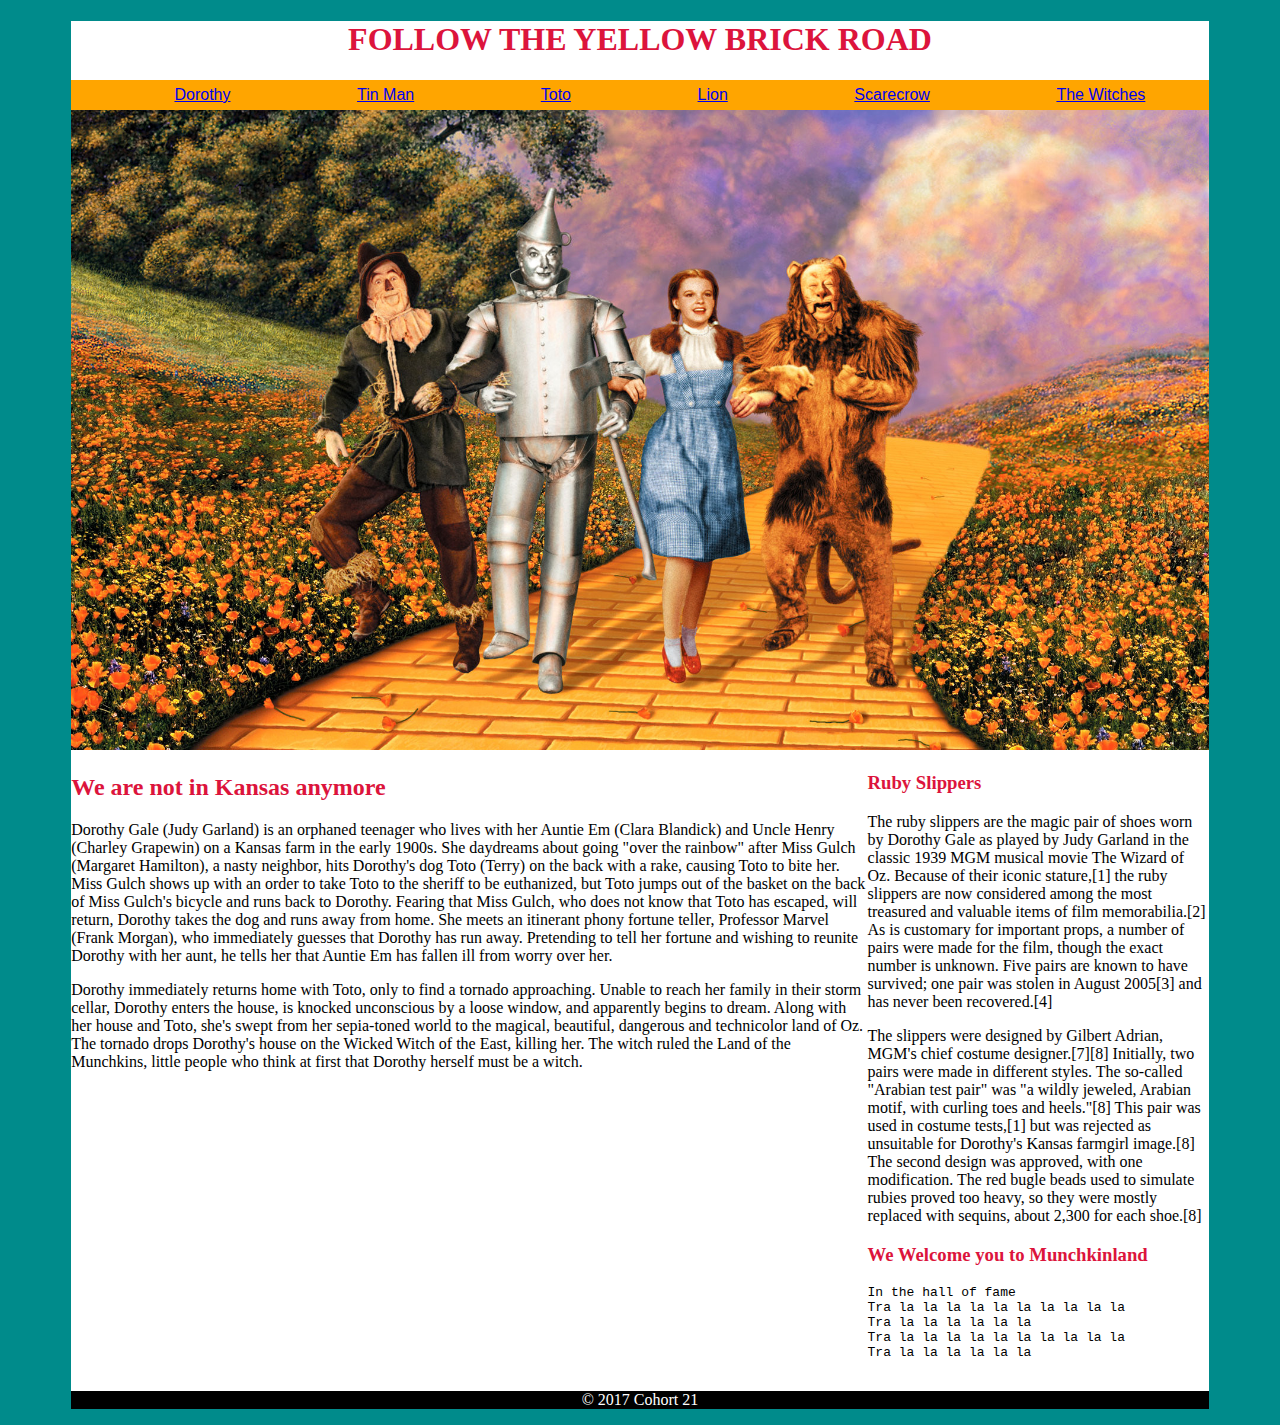
<file: index.html>
<!DOCTYPE html>
<html>
  <head>
    <meta charset="utf-8">
    <title>Tornado Grande</title>
    <link rel="stylesheet" type="text/css" href="css/styles.css">
  </head>
  <body>
    <div class="wrapper"> <!-- wrapper div -->
      <header>
        <h1>Follow the Yellow Brick Road</h1>
        <nav>
          <ul>
            <li><a href="https://en.wikipedia.org/wiki/Dorothy_Gale">Dorothy</a></li>
            <li><a href="https://en.wikipedia.org/wiki/Tin_Woodman">Tin Man</a></li>
            <li><a href="https://en.wikipedia.org/wiki/Toto_(Oz)">Toto</a></li>
            <li><a href="https://en.wikipedia.org/wiki/Cowardly_Lion">Lion</a></li>
            <li><a href="https://en.wikipedia.org/wiki/Scarecrow_(Oz)">Scarecrow</a></li>
            <li><a href="witches.html">The Witches</a></li>
          </ul>
        </nav>
      </header>

      <div>
        <img src="img/wizard-of-oz-original1.jpg" alt="Wiz of Oz" class="hero">
      </div>

      <main>
        <h2>We are not in Kansas anymore</h2>
        <p>Dorothy Gale (Judy Garland) is an orphaned teenager who lives with her Auntie Em (Clara Blandick) and Uncle Henry (Charley Grapewin) on a Kansas farm in the early 1900s. She daydreams about going "over the rainbow" after Miss Gulch (Margaret Hamilton), a nasty neighbor, hits Dorothy's dog Toto (Terry) on the back with a rake, causing Toto to bite her. Miss Gulch shows up with an order to take Toto to the sheriff to be euthanized, but Toto jumps out of the basket on the back of Miss Gulch's bicycle and runs back to Dorothy. Fearing that Miss Gulch, who does not know that Toto has escaped, will return, Dorothy takes the dog and runs away from home. She meets an itinerant phony fortune teller, Professor Marvel (Frank Morgan), who immediately guesses that Dorothy has run away. Pretending to tell her fortune and wishing to reunite Dorothy with her aunt, he tells her that Auntie Em has fallen ill from worry over her.</p>
        <p>Dorothy immediately returns home with Toto, only to find a tornado approaching. Unable to reach her family in their storm cellar, Dorothy enters the house, is knocked unconscious by a loose window, and apparently begins to dream. Along with her house and Toto, she's swept from her sepia-toned world to the magical, beautiful, dangerous and technicolor land of Oz. The tornado drops Dorothy's house on the Wicked Witch of the East, killing her. The witch ruled the Land of the Munchkins, little people who think at first that Dorothy herself must be a witch.</p>

      </main>

      <aside>
        <article class="">
          <h3>Ruby Slippers</h3>
          <p>The ruby slippers are the magic pair of shoes worn by Dorothy Gale as played by Judy Garland in the classic 1939 MGM musical movie The Wizard of Oz. Because of their iconic stature,[1] the ruby slippers are now considered among the most treasured and valuable items of film memorabilia.[2] As is customary for important props, a number of pairs were made for the film, though the exact number is unknown. Five pairs are known to have survived; one pair was stolen in August 2005[3] and has never been recovered.[4]</p>
          <p>The slippers were designed by Gilbert Adrian, MGM's chief costume designer.[7][8] Initially, two pairs were made in different styles. The so-called "Arabian test pair" was "a wildly jeweled, Arabian motif, with curling toes and heels."[8] This pair was used in costume tests,[1] but was rejected as unsuitable for Dorothy's Kansas farmgirl image.[8] The second design was approved, with one modification. The red bugle beads used to simulate rubies proved too heavy, so they were mostly replaced with sequins, about 2,300 for each shoe.[8]</p>
        </article>

        <article class="">
          <h3>We Welcome you to Munchkinland</h3>
          <p>
            <pre>
In the hall of fame
Tra la la la la la la la la la la
Tra la la la la la la
Tra la la la la la la la la la la
Tra la la la la la la
            </pre>
          </p>
        </article>
      </aside>

      <footer>
        <p>&copy; 2017 Cohort 21</p>
      </footer>
    </div> <!-- close wrapper div -->
  </body>
</html>
</file>
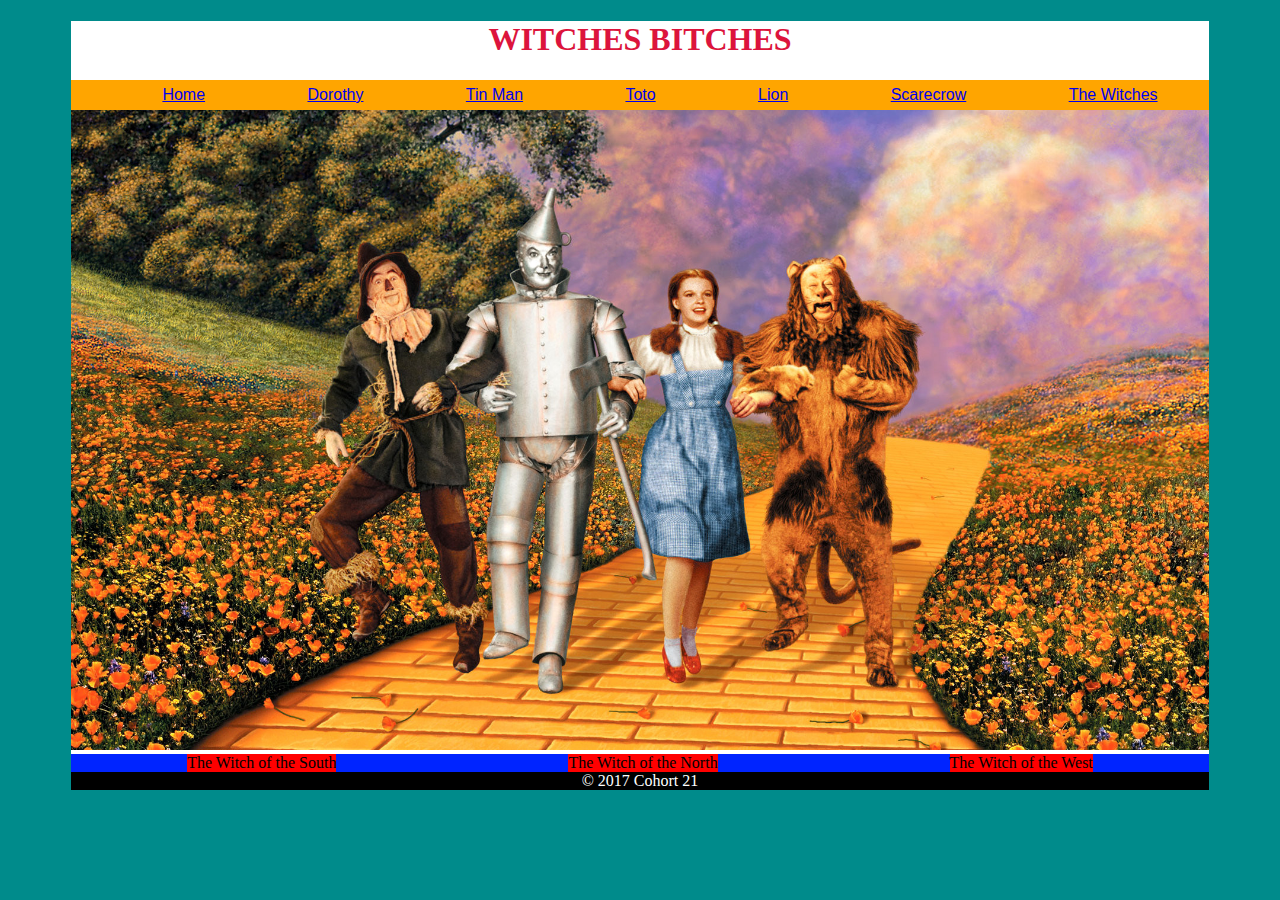
<file: witches.html>
<!DOCTYPE html>
<html>
  <head>
    <meta charset="utf-8">
    <title>Tornado Grande</title>
    <link rel="stylesheet" type="text/css" href="css/styles.css">
  </head>
  <body>
    <div class="wrapper"> <!-- wrapper div -->
      <header>
        <h1>Witches Bitches</h1>
        <nav>
          <ul>
            <li><a href="index.html">Home</a></li>
            <li><a href="https://en.wikipedia.org/wiki/Dorothy_Gale">Dorothy</a></li>
            <li><a href="https://en.wikipedia.org/wiki/Tin_Woodman">Tin Man</a></li>
            <li><a href="https://en.wikipedia.org/wiki/Toto_(Oz)">Toto</a></li>
            <li><a href="https://en.wikipedia.org/wiki/Cowardly_Lion">Lion</a></li>
            <li><a href="https://en.wikipedia.org/wiki/Scarecrow_(Oz)">Scarecrow</a></li>
            <li><a href="witches.html">The Witches</a></li>
          </ul>
        </nav>
      </header>

      <div>
        <img src="img/wizard-of-oz-original1.jpg" alt="Wiz of Oz" class="hero">
      </div>

      <main class="flex-container">
        <div class="flex-item">
          The Witch of the South
        </div>
        <div class="flex-item">
          The Witch of the North
        </div>
        <div class="flex-item">
          The Witch of the West
        </div>

      </main>

      <footer>
        <p>&copy; 2017 Cohort 21</p>
      </footer>
    </div>
  </body>
</file>
<file: css/styles.css>
. {
  box-sizing: border-box;
}

body {
  background-color: DarkCyan;
}

nav {
  background-color: orange;
  height: 30px;
}

nav ul {
  display: flex;
  align-items: center;
  height: 100%;
}

nav li {
  float: left;
  list-style-type: none;
  margin: 0 auto;
  font-family: "Arial", "cursive", "serif";
  cursor: pointer;
}

nav a:hover {
  color: white;
}

.wrapper {
  background-color: white;
  width: 90%;
  margin: 0 auto;
}

.hero {
  width: 100%;
}

h1, h2, h3 {
  color: crimson;
}

h1 {
  text-transform: uppercase;
  text-align: center;
}

main {
  width: 70%;
  float: left;
}

aside {
  width: 30%;
  float: right;
}

footer {
  background-color: black;
  color: white;
  text-align: center;
  clear: both;
}

.flex-container {
  display: flex;
  display: -webkit-flex;
  width: 100%;
  justify-content: space-around;
  background-color: rgb(0, 36, 255);
}

.flex-item {
  flex-direction: row;
  background-color: rgb(255, 0, 0);
}
</file>
